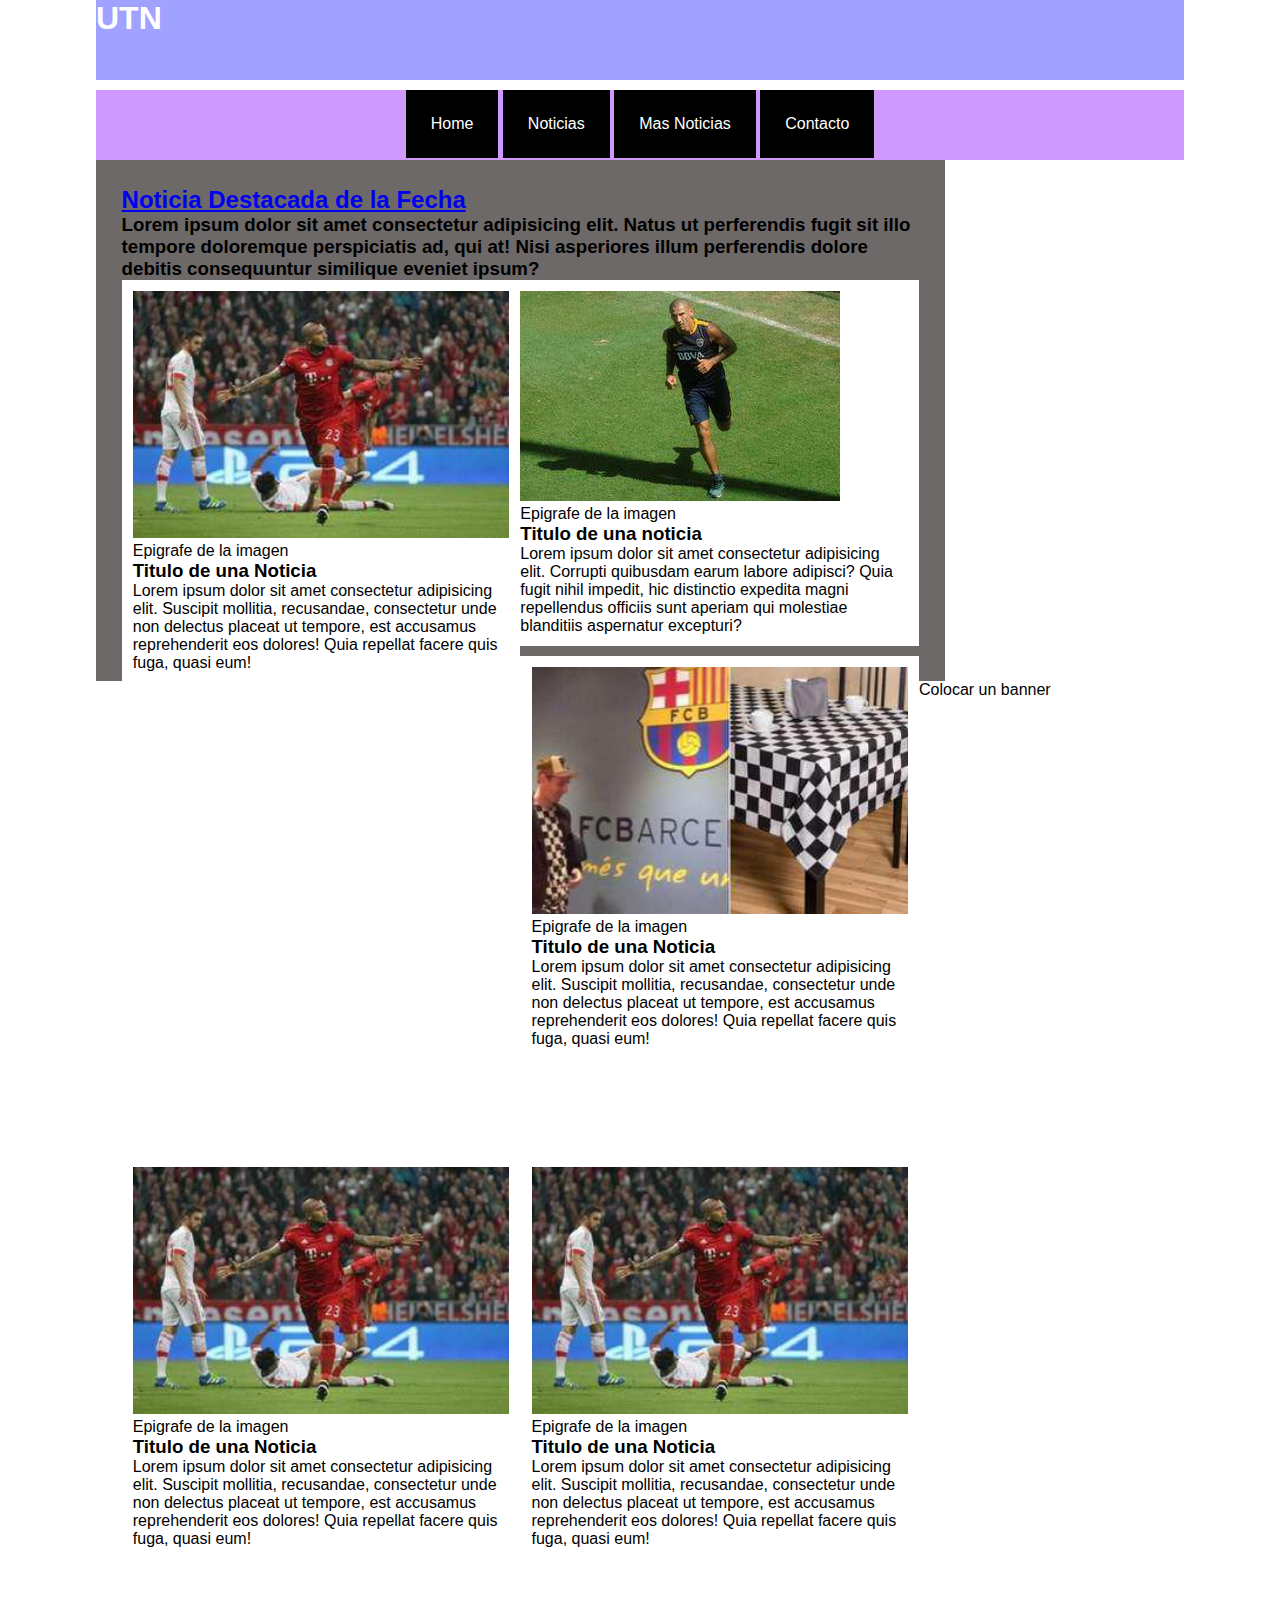
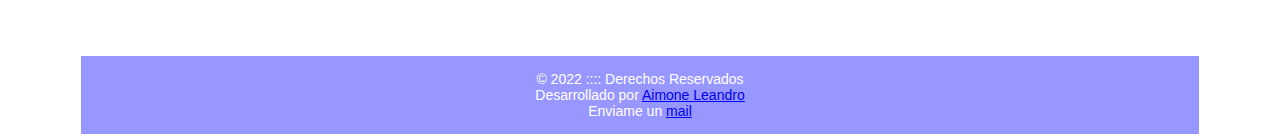
<file: index.html>
<!DOCTYPE html>
<html lang="en">
<head>
    <meta charset="UTF-8">
    <meta http-equiv="X-UA-Compatible" content="IE=edge">
    <meta name="viewport" content="width=device-width, initial-scale=1.0">
    <link rel="stylesheet" href="./css/index.css">

    <title>Maquetación HTML5</title>
</head>
<body>
    
    <header class="header" id="name">
        <div class="logo">
            <a href="./index.html" class="linkLogo">
                <h1>utn</h1>
            </a>
        </div>
    </header>

    <nav class="navbar">
        <ul class="MenuPrincipal">
            <li>
                <a href="./index.html">Home</a>
            </li>
            <li>
                <a href="./pages/Noticias.html">Noticias</a>
            </li>
            <li>
                <a href="./pages/Masnoticias.html">Mas Noticias</a>
            </li>
            <li>
                <a href="./pages/Contacto.html">Contacto</a>
            </li>
        </ul>
    </nav>

    <main id="mainContent">
        <section id="portada">
            <article id="destacado">
                <a href="./pages/Masnoticias.html">
                    <h2>
                        Noticia Destacada de la Fecha
                    </h2>
                </a>
                <h3>Lorem ipsum dolor sit amet consectetur adipisicing elit. Natus ut perferendis fugit sit illo tempore doloremque perspiciatis ad, qui at! Nisi asperiores illum perferendis dolore debitis consequuntur similique eveniet ipsum?</h3>
            </article>
            <article class="default">
                <figure class="imgNota">
                    <a href=""><img src="./multimedia/c0a72150-2da1-43f4-999c-4822d2409873.jpg" alt="Una imagen"> </a>
                    <figcaption>
                        Epigrafe de la imagen
                    </figcaption>
                </figure>
                <h3>Titulo de una Noticia</h3>
                <p>
                    Lorem ipsum dolor sit amet consectetur adipisicing elit. Suscipit mollitia, recusandae, consectetur unde non delectus placeat ut tempore, est accusamus reprehenderit eos dolores! Quia repellat facere quis fuga, quasi eum!
                </p>
            </article>

            <article class="destacado">
                <a href=""><img src="./multimedia/590f2b03-4297-4b21-acbb-8550e3337a4b.jpg" alt="Una imagen"></a>
                <figcaption>
                    Epigrafe de la imagen
                </figcaption>
                <h3>Titulo de una noticia</h3>
                <p>
                    Lorem ipsum dolor sit amet consectetur adipisicing elit. Corrupti quibusdam earum labore adipisci? Quia fugit nihil impedit, hic distinctio expedita magni repellendus officiis sunt aperiam qui molestiae blanditiis aspernatur excepturi?
                </p>
            </article>
            <article class="default">
                <figure class="imgNota">
                    <a href=""><img src="./multimedia/880dc254-8a1d-4077-9fd6-ad73f9dbc954.jpg" alt="Una imagen"> </a>
                    <figcaption>
                        Epigrafe de la imagen
                    </figcaption>
                </figure>
                <h3>Titulo de una Noticia</h3>
                <p>
                    Lorem ipsum dolor sit amet consectetur adipisicing elit. Suscipit mollitia, recusandae, consectetur unde non delectus placeat ut tempore, est accusamus reprehenderit eos dolores! Quia repellat facere quis fuga, quasi eum!
                </p>
            </article>

            <article class="default">
                <figure class="imgNota">
                    <a href=""><img src="./multimedia/c0a72150-2da1-43f4-999c-4822d2409873.jpg" alt="Una imagen"> </a>
                    <figcaption>
                        Epigrafe de la imagen
                    </figcaption>
                </figure>
                <h3>Titulo de una Noticia</h3>
                <p>
                    Lorem ipsum dolor sit amet consectetur adipisicing elit. Suscipit mollitia, recusandae, consectetur unde non delectus placeat ut tempore, est accusamus reprehenderit eos dolores! Quia repellat facere quis fuga, quasi eum!
                </p>
            </article>

            <article class="default">
                <figure class="imgNota">
                    <a href=""><img src="./multimedia/c0a72150-2da1-43f4-999c-4822d2409873.jpg" alt="Una imagen"> </a>
                    <figcaption>
                        Epigrafe de la imagen
                    </figcaption>
                </figure>
                <h3>Titulo de una Noticia</h3>
                <p>
                    Lorem ipsum dolor sit amet consectetur adipisicing elit. Suscipit mollitia, recusandae, consectetur unde non delectus placeat ut tempore, est accusamus reprehenderit eos dolores! Quia repellat facere quis fuga, quasi eum!
                </p>
            </article>
        </section>
        
        <aside>
            Colocar un banner
        </aside>

    </main>

    <Footer>
        <p>
            &copy; 2022 :::: Derechos Reservados
        </p> 
        <p>
            Desarrollado por <a href="miSitio.com" target="_blank">Aimone Leandro</a>
        </p>
        <p>
            Enviame un <a href="mailto:aimoneleandro@gmail.com">mail</a>
        </p>
    </Footer>

</body>
</html>
</file>
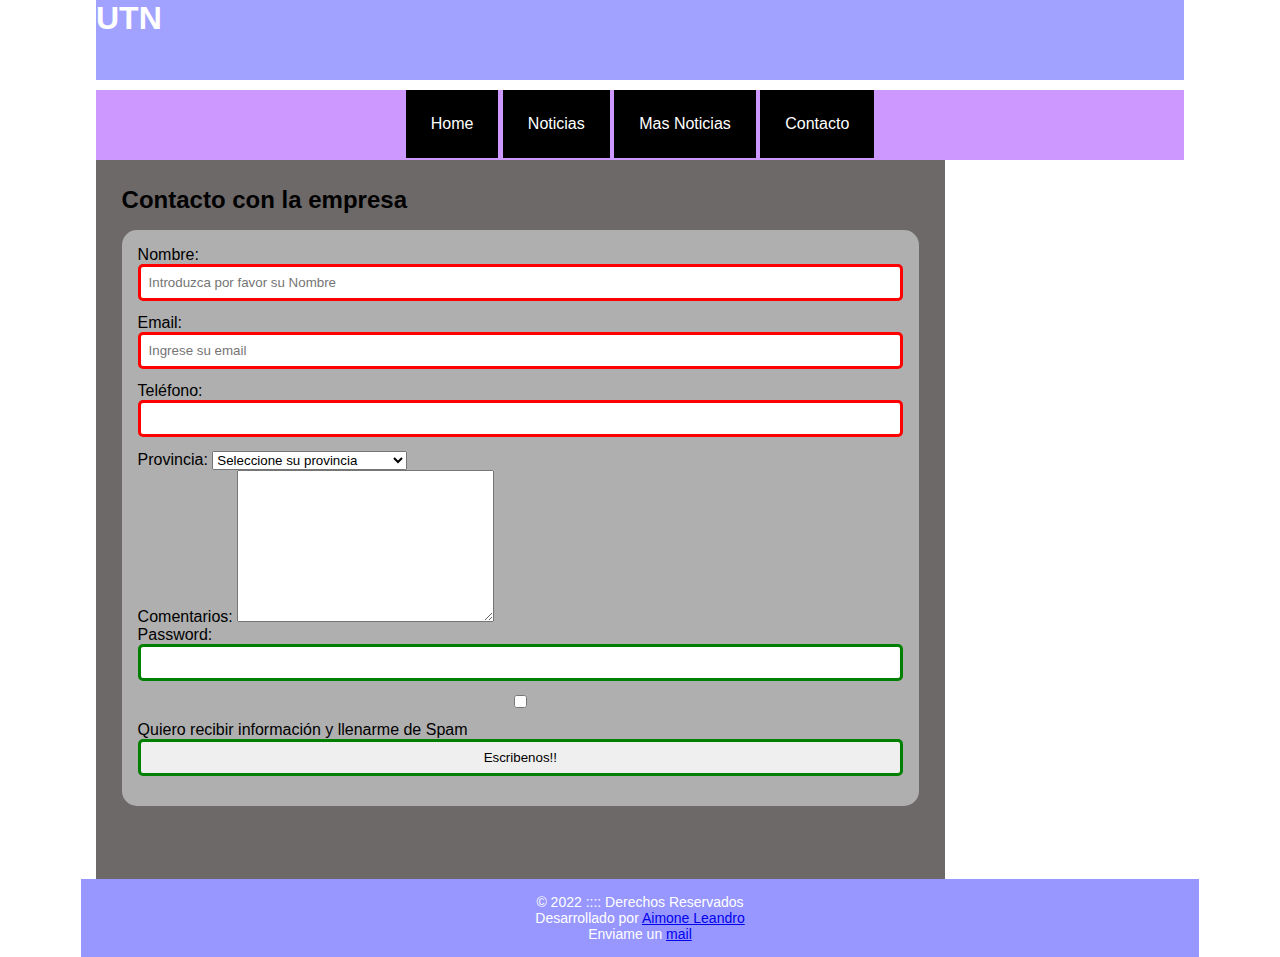
<file: pages/Contacto.html>
<!DOCTYPE html>
<html lang="en">
<head>
    <meta charset="UTF-8">
    <meta http-equiv="X-UA-Compatible" content="IE=edge">
    <meta name="viewport" content="width=device-width, initial-scale=1.0">
    <link rel="stylesheet" href="../css/index.css">

    <title>Contacto</title>
</head>
<body>
    
    <header class="header" id="name">
        <div class="logo">
            <a href="../index.html" class="linkLogo">
                <h1>utn</h1>
            </a>
        </div>
    </header>

    <nav class="navbar">
        <ul class="MenuPrincipal">
            <li>
                <a href="../index.html">Home</a>
            </li>
            <li>
                <a href="./Noticias.html">Noticias</a>
            </li>
            <li>
                <a href="./Masnoticias.html">Mas Noticias</a>
            </li>
            <li>
                <a href="./Contacto.html">Contacto</a>
            </li>
        </ul>
    </nav>

    <main id="mainContent">
        <section id="portada">
            <h2>Contacto con la empresa</h2>
            <form method="post" id="FormContacto">
                <div>
                    <label>Nombre: </label>
                    <input type="text" name="nombre" placeholder="Introduzca por favor su Nombre" required>
                </div>
                <div>
                    <label>Email: </label>
                    <input type="email" name="Email" placeholder="Ingrese su email" required>
                </div>
                <div>
                    Teléfono: <label> </label>
                    <input type="tel" name="telefono" required>  
                </div>
                <div>
                    <label>Provincia: </label>
                    <select name="provincia">
                    <option disabled>Esta opcion no se selecciona</option>
                    <option>Seleccione su provincia</option>
                    <option value="caba">CABA</option>
                    <option value="Santa fe">Santa fe</option>
                    <option value="Mza">Mendoza</option>
                </select>
                </div> 
                <div>
                    <label>Comentarios: </label>
                    <textarea name="Comentario"cols="30" rows="10" required></textarea>
                </div>
                <div>
                    <label>Password: </label>
                    <input type="password" name="passwoed" id="">
                </div>
                <div>
                    <label>
                        <input type="checkbox" name="">
                        Quiero recibir información y llenarme de Spam
                    </label>
                </div>

                <div>
                    <input type="submit" value="Escribenos!!" class="btn.envio">
                </div>

            
            </form>

        </section>
    </main>

    <Footer>
        <p>
            &copy; 2022 :::: Derechos Reservados
        </p> 
        <p>
            Desarrollado por <a href="miSitio.com" target="_blank">Aimone Leandro</a>
        </p>
        <p>
            Enviame un <a href="mailto:aimoneleandro@gmail.com">mail</a>
        </p>
    </Footer>

</body>
</html>
</file>
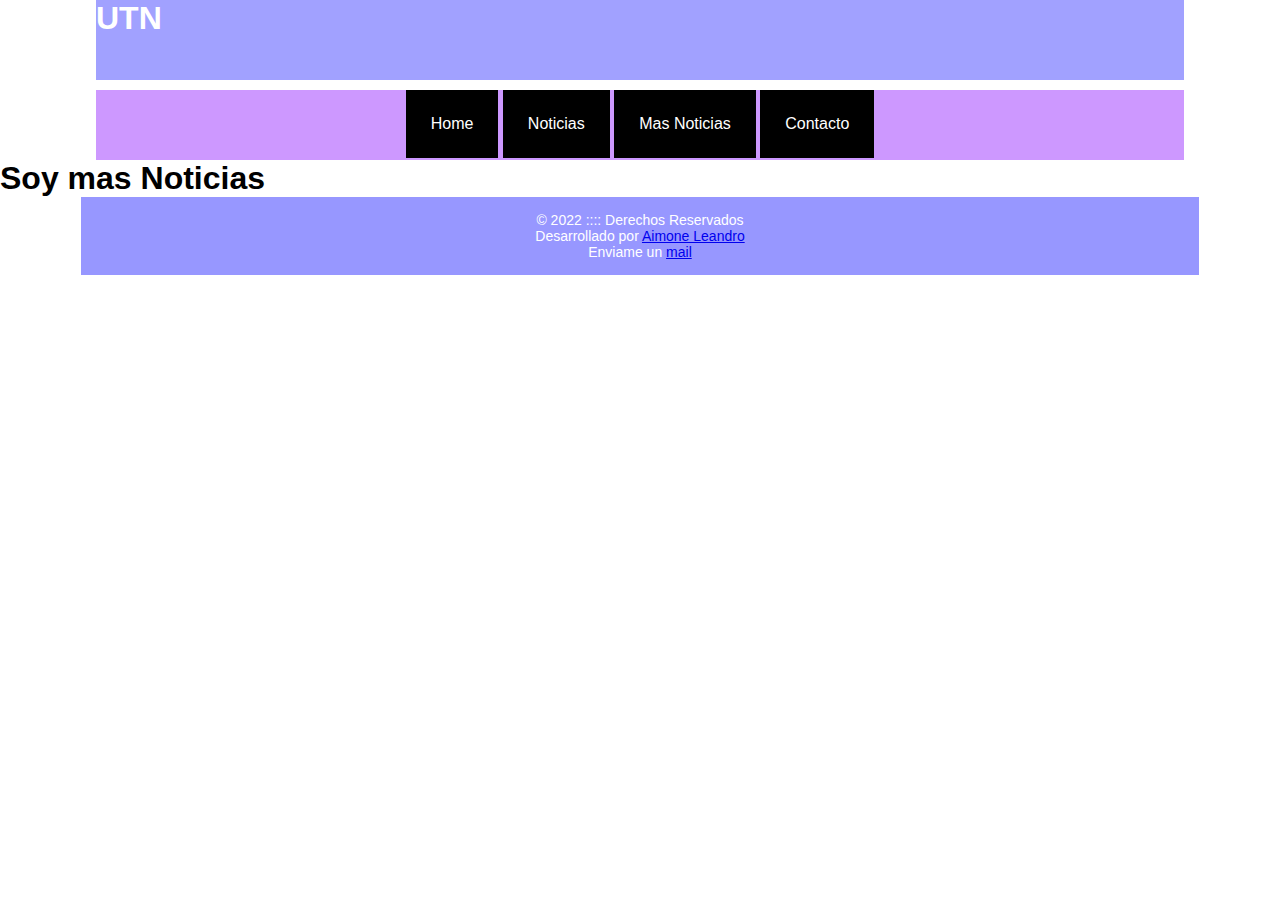
<file: pages/Masnoticias.html>
<!DOCTYPE html>
<html lang="en">
<head>
    <meta charset="UTF-8">
    <meta http-equiv="X-UA-Compatible" content="IE=edge">
    <meta name="viewport" content="width=device-width, initial-scale=1.0">
    <link rel="stylesheet" href="../css/index.css">

    <title>Mas Noticias</title>
</head>
<body>
    
    <header class="header" id="name">
        <div class="logo">
            <a href="../index.html" class="linkLogo">
                <h1>utn</h1>
            </a>
        </div>
    </header>

    <nav class="navbar">
        <ul class="MenuPrincipal">
            <li>
                <a href="../index.html">Home</a>
            </li>
            <li>
                <a href="./Noticias.html">Noticias</a>
            </li>
            <li>
                <a href="./Masnoticias.html">Mas Noticias</a>
            </li>
            <li>
                <a href="./Contacto.html">Contacto</a>
            </li>
        </ul>
    </nav>

    <main>
        <h1>
            Soy mas Noticias
        </h1>
    </main>

    <Footer>
        <p>
            &copy; 2022 :::: Derechos Reservados
        </p> 
        <p>
            Desarrollado por <a href="miSitio.com" target="_blank">Aimone Leandro</a>
        </p>
        <p>
            Enviame un <a href="mailto:aimoneleandro@gmail.com">mail</a>
        </p>
    </Footer>

</body>
</html>
</file>
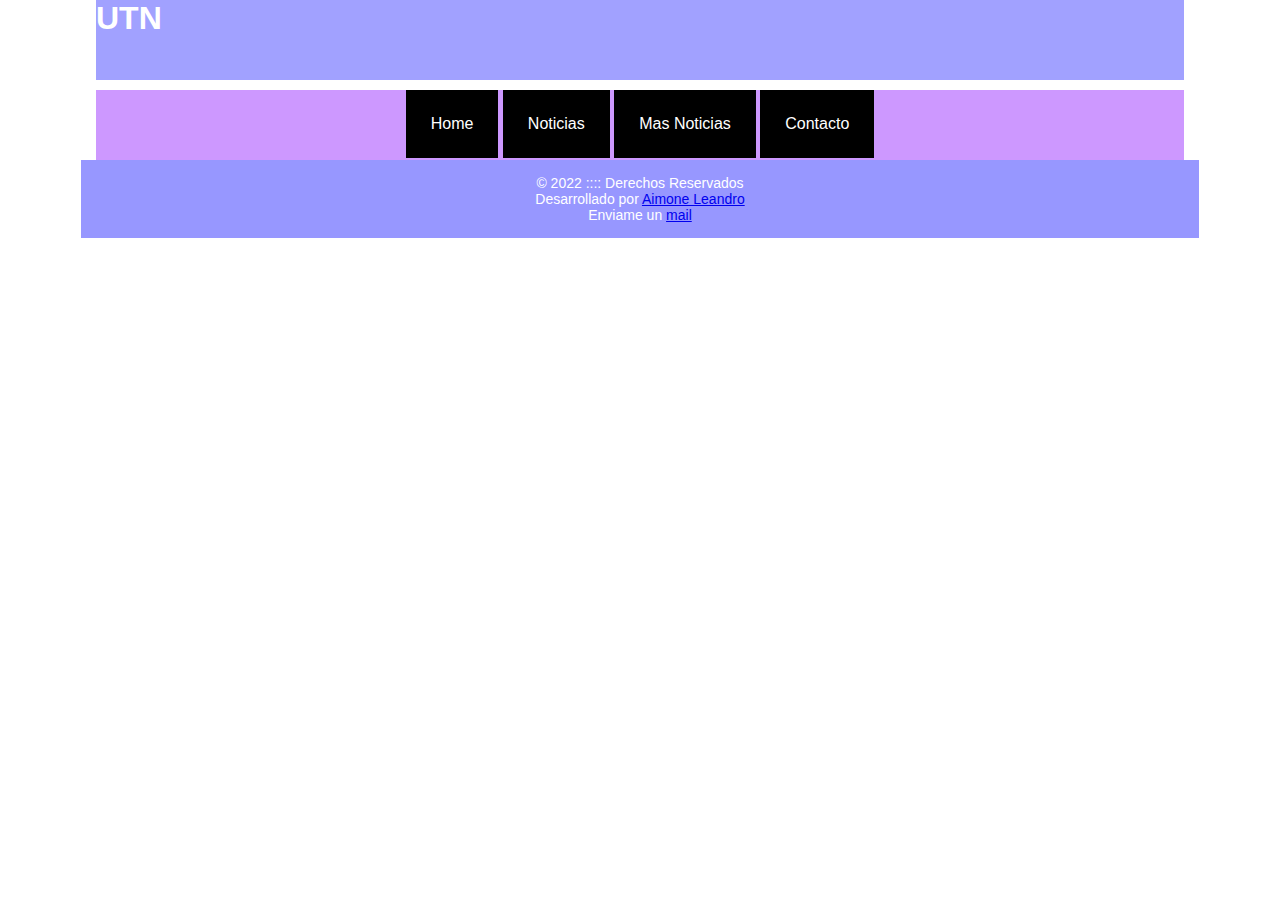
<file: pages/Noticias.html>
<!DOCTYPE html>
<html lang="en">
<head>
    <meta charset="UTF-8">
    <meta http-equiv="X-UA-Compatible" content="IE=edge">
    <meta name="viewport" content="width=device-width, initial-scale=1.0">
    <link rel="stylesheet" href="../css/index.css">

    <title>Noticias</title>
</head>
<body>
    
    <header class="header" id="name">
        <div class="logo">
            <a href="../index.html" class="linkLogo">
                <h1>utn</h1>
            </a>
        </div>
    </header>

    <nav class="navbar">
        <ul class="MenuPrincipal">
            <li>
                <a href="../index.html">Home</a>
            </li>
            <li>
                <a href="./Noticias.html">Noticias</a>
            </li>
            <li>
                <a href="./Masnoticias.html">Mas Noticias</a>
            </li>
            <li>
                <a href="./Contacto.html">Contacto</a>
            </li>
        </ul>
    </nav>

    <main>
        
    </main>

    <Footer>
        <p>
            &copy; 2022 :::: Derechos Reservados
        </p> 
        <p>
            Desarrollado por <a href="miSitio.com" target="_blank">Aimone Leandro</a>
        </p>
        <p>
            Enviame un <a href="mailto:aimoneleandro@gmail.com">mail</a>
        </p>
    </Footer>

</body>
</html>
</file>
<file: css/index.css>
*{
    margin: 0;
   padding: 0;
}

body{
    font-family: Arial, Helvetica, sans-serif;
    font-size: 16px;
}

.header{
background-color: rgb(161, 161, 255);
color: white;
height: 80px;
width: 85vw;
margin-bottom: 10px;
margin-left: auto;
margin-right: auto;
}

/* #name{
    background-color: green;
}
header{
    background-color: rgb(255, 96, 234);
} */

.logo{
    text-transform: uppercase;
}

.logo a{
color: rgb(255, 255, 255);
text-decoration: none;
}

.navbar{
    background-color: rgb(205, 152, 255);
    color: white;
    width: 85vw;
    height: 70px;
    margin-left: auto;
    margin-right: auto;
}

.navbar ul{
    text-align: center;
}

.navbar ul li{
    display: inline-block;
    background-color: black;
}

.navbar ul li a{
    text-decoration: none;  
    display: block;
    padding: 25px; 
    color: white;
}

.navbar ul li a:hover{
color: blue;
}

#mainContent{
    width: 85vw;
    margin-left: auto;
    margin-right: auto;
}
#portada{
    width: 78%;
    background: rgb(109, 105, 105);
    padding: 1.6em;
    box-sizing: border-box;
}

.destacado, .default{
    background: white;
    padding: 0.7em;
}

.destacado{
    margin-bottom: 0.6em;
}

.default{
    box-sizing: border-box;
    width: 50%;
    float: left;
    height: 500px;
    float: left;
}
.imgNota img{
    width: 100%;
}

/* Estilos de la pagina de contacto */

#FormContacto{
    padding: 1em;
    background: rgb(175, 175, 175);
    border-radius: 15px;
    margin-top: 1em;
    margin-bottom: 3em;
}

#FormContacto input, #formContacto select, #formContacto textarea{
    width: 100%;
    padding: 0.6em;
    margin-bottom: 1em;
    box-sizing: border-box;
    border-radius: 5px;
    font-family:'Segoe UI', Tahoma, Geneva, Verdana, sans-serif
}
#FormContacto input[type="sumbit"]; :hover{
    background: blue;
    color: white;
}
#FormContacto input[type="sumbit"]{
width: 50%;
}
#FormContacto input:focus{
    background: white;
}
#FormContacto input:invalid{
    border: 3px solid red;
}
#FormContacto input:valid{
    border: 3px solid green;
}


footer{
    clear: both;
    background-color: rgb(151, 151, 255);
    color: white;
    text-align: center;
    padding: 15px;
    font-size: 14px;
    width: 85vw;
    margin-left: auto;
    margin-right: auto;
}
</file>
